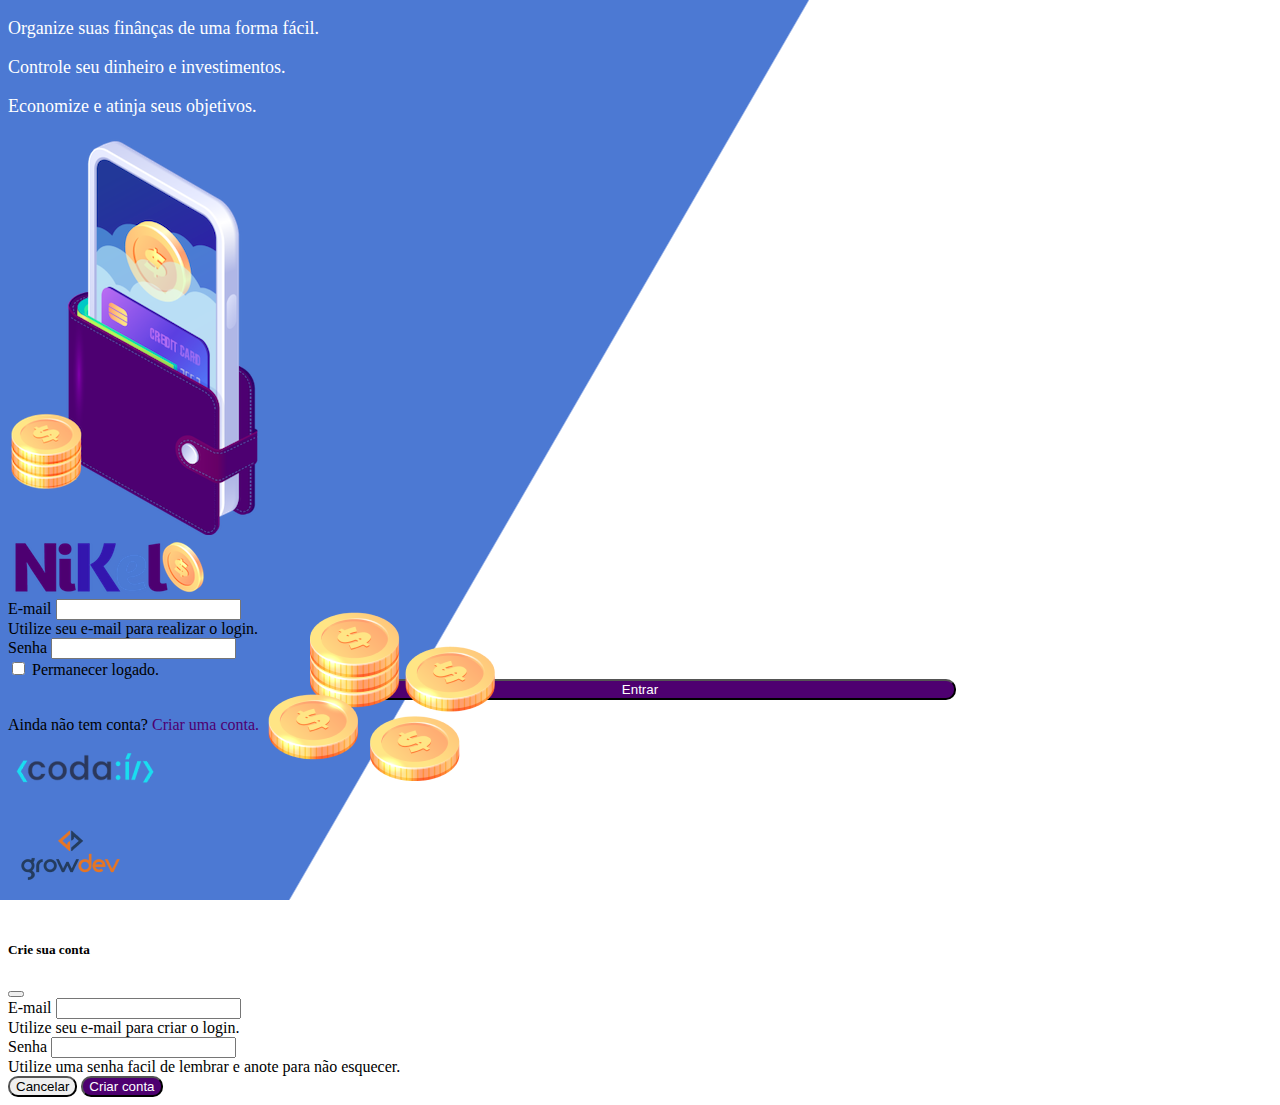
<file: public/index.html>
<!DOCTYPE html>
<html lang="pt">

<head>
    <meta charset="UTF-8">
    <meta http-equiv="X-UA-Compatible" content="IE=edge">
    <meta name="viewport" content="width=device-width, initial-scale=1.0">
    <title>Nikel</title>
    <link href="https://cdn.jsdelivr.net/npm/bootstrap@5.1.3/dist/css/bootstrap.min.css" rel="stylesheet"
        integrity="sha384-1BmE4kWBq78iYhFldvKuhfTAU6auU8tT94WrHftjDbrCEXSU1oBoqyl2QvZ6jIW3" crossorigin="anonymous">
    <link rel="stylesheet" href="./css/style.css">
</head>

<body id="login">
    <main>
        <div class="container">
            <div class="row vh-100">
                <div class="col d-flex justify-content-center my-5 flex-column">
                    <div class="text-login">
                        <p>Organize suas finânças de uma forma fácil.</p>
                        <p>Controle seu dinheiro e investimentos.</p>
                        <p>Economize e atinja seus objetivos.</p>
                    </div>
                    <div class="text-center">
                        <img src="./assets/images/pocket.png" alt="image pocket" class="image-fluid" srcset="">
                        <img src="./assets/images/coins.png" alt="image coins"
                            class="image-fluid d-none d-md-inline coins" srcset="">
                    </div>
                </div>
                <div class="col d-flex justify-content-center my-5 flex-column">
                    <div class="container">
                        <div class="row">
                            <div class="col">
                                <div class="text-center mb-3">
                                    <img src="./assets/images/nikel-logo.png" alt="logo nikel" class="img-fluid"
                                        srcset="">
                                </div>
                            </div>
                        </div>
                        <div class="row">
                            <div class="col">
                                <form id="login-form">
                                    <div class="mb-3">
                                        <label for="email-input" class="form-label">E-mail</label>
                                        <input type="email" class="form-control" id="email-input"
                                            aria-describedby="emailHelp">
                                        <div id="emailHelp" class="form-text">Utilize seu e-mail para realizar o login.
                                        </div>
                                    </div>
                                    <div class="mb-3">
                                        <label for="password-input" class="form-label">Senha</label>
                                        <input type="password" class="form-control" id="password-input">
                                    </div>
                                    <div class="mb-3 form-check">
                                        <input type="checkbox" class="form-check-input" id="session-check">
                                        <label class="form-check-label" for="session-check">Permanecer logado.</label>
                                    </div>
                                    <button type="submit" class="btn button-login">Entrar</button>
                                </form>
                            </div>
                        </div>
                        <div class="row">
                            <div class="col">
                                <p id="link-conta" class="text-center mt-2 form-text" data-bs-toggle="modal"
                                    data-bs-target="#register-modal">Ainda não tem conta? <span
                                        class="link-default">Criar 
                                        uma conta.</span></p>
                            </div>
                        </div>
                        <div class="row">
                            <div class="col">
                                <div class="text-center mt-5">
                                    <img src="./assets/images/codai-logo.png" alt="" srcset="">
                                </div>
                            </div>
                        </div>
                        <div class="row">
                            <div class="col">
                                <div class="text-center">
                                    <img src="./assets/images/growdev-logo.png" alt="" srcset="">
                                </div>
                            </div>
                        </div>
                    </div>
                </div>
            </div>
        </div>
        <!-- Modal -->
        <div class="modal fade" id="register-modal" tabindex="-1" aria-labelledby="exampleModalLabel"
            aria-hidden="true">
            <div class="modal-dialog">
                <div iv class="modal-content">
                    <div class="modal-header">
                        <h5 class="modal-title" id="exampleModalLabel">Crie sua conta</h5>
                        <button type="button" class="btn-close" data-bs-dismiss="modal" aria-label="Close"></button>
                    </div>
                    <form id="create-form">
                        <div class="modal-body">

                            <div class="mb-3">
                                <label for="email-create-input" class="form-label">E-mail</label>
                                <input type="email" class="form-control" id="email-create-input"
                                    aria-describedby="emailHelp" required>
                                <div id="emailHelp" class="form-text">Utilize seu e-mail para criar o login.
                                </div>
                            </div>
                            <div class="mb-3">
                                <label for="password-create-input" class="form-label">Senha</label>
                                <input type="password" class="form-control" id="password-create-input" required>
                                <div id="emailHelp" class="form-text">Utilize uma senha facil de lembrar e anote para
                                    não esquecer.
                                </div>
                            </div>
                        </div>
                        <div class="modal-footer">
                            <button type="button" class="btn btn-secondary button-cancel"
                                data-bs-dismiss="modal">Cancelar</button>
                            <button type="submit" class="btn button-default">Criar conta</button>
                        </div>
                    </form>
                </div>
            </div>
        </div>
    </main>

    <script src="https://cdn.jsdelivr.net/npm/bootstrap@5.1.3/dist/js/bootstrap.bundle.min.js"
        integrity="sha384-ka7Sk0Gln4gmtz2MlQnikT1wXgYsOg+OMhuP+IlRH9sENBO0LRn5q+8nbTov4+1p"
        crossorigin="anonymous"></script>
    <script src="./js/index.js"></script>
</body>

</html>
</file>
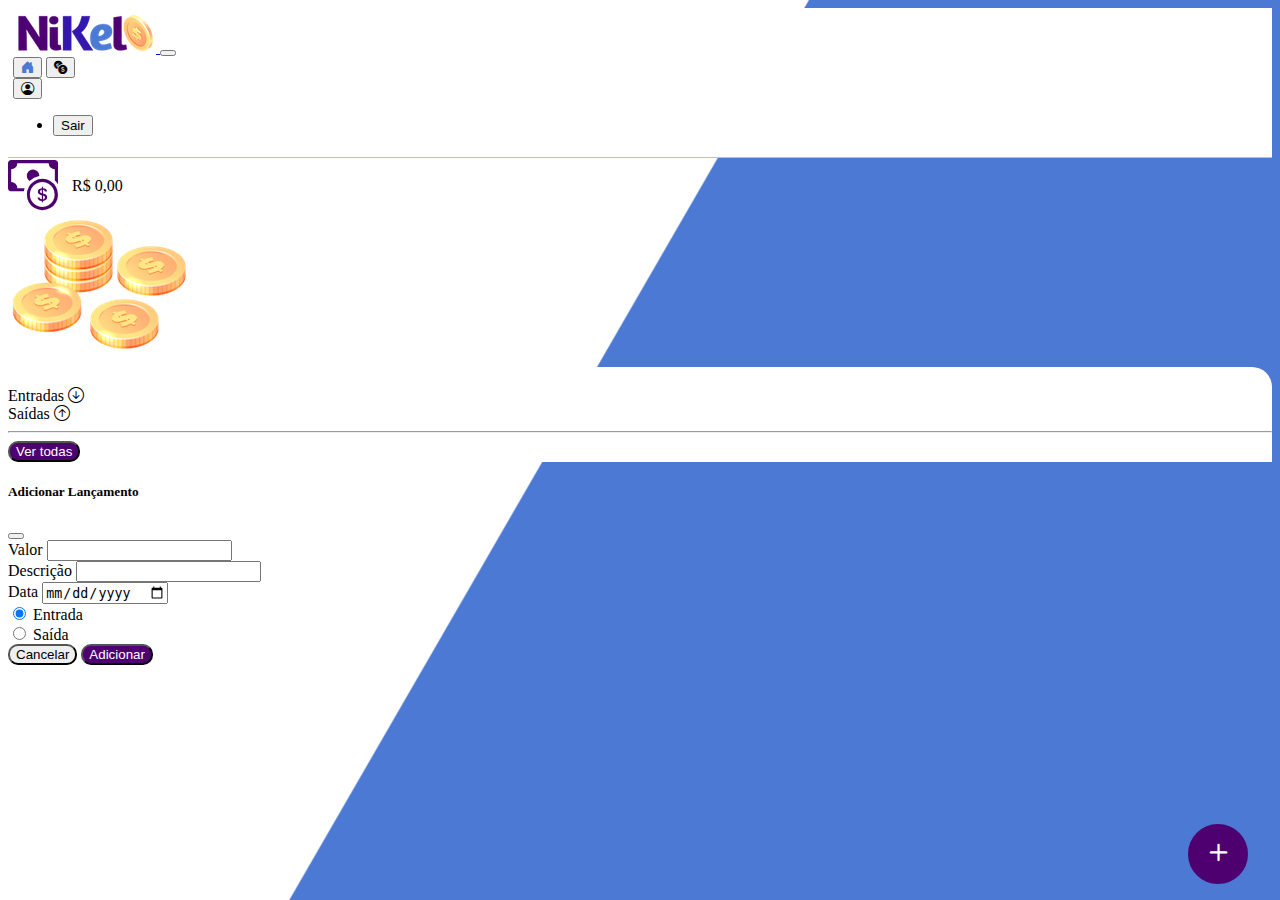
<file: public/home.html>
<!DOCTYPE html>
<html lang="pt">

<head>
    <meta charset="UTF-8">
    <meta http-equiv="X-UA-Compatible" content="IE=edge">
    <meta name="viewport" content="width=device-width, initial-scale=1.0">
    <title>Nikel - Home</title>
    <link href="https://cdn.jsdelivr.net/npm/bootstrap@5.1.3/dist/css/bootstrap.min.css" rel="stylesheet"
        integrity="sha384-1BmE4kWBq78iYhFldvKuhfTAU6auU8tT94WrHftjDbrCEXSU1oBoqyl2QvZ6jIW3" crossorigin="anonymous">
    <link rel="stylesheet" href="https://cdn.jsdelivr.net/npm/bootstrap-icons@1.8.0/font/bootstrap-icons.css">
    <link rel="stylesheet" href="./css/style.css">
</head>

<body id="app">
    <header>
        <nav class="navbar navbar-expand navbar-light bg-">
            <div class="container-fluid">
                <a class="navbar-brand" href="#">
                    <img src="./assets/images/nikel-small-logo.png" alt="logo nikel" class="img-fluid" srcset="">
                </a>
                <button class="navbar-toggler" type="button" data-bs-toggle="collapse"
                    data-bs-target="#navbarSupportedContent" aria-controls="navbarSupportedContent"
                    aria-expanded="false" aria-label="Toggle navigation">
                    <span class="navbar-toggler-icon"></span>
                </button>
                <div class="collapse navbar-collapse justify-content-end" id="navbarSupportedContent">
                    <div class="d-flex menu">
                        <a href="home.html"><button class="btn" type="button"><i
                                    class="bi bi-house-door-fill fs-4 color-secundary"></i></button></a>
                        <a href="transactions.html"><button class="btn" type="button"><i
                                    class="bi bi-currency-exchange fs-4"></i></button></a>

                        <div class="dropdown">
                            <button class="btn" type="button" id="dropdownMenuButton1" data-bs-toggle="dropdown"
                                aria-expanded="false">
                                <i class="bi bi-person-circle fs-4"></i>
                            </button>
                            <ul class="dropdown-menu logout" aria-labelledby="dropdownMenuButton1">
                                <li><button class="dropdown-item" id="button-logout">Sair</button></li>
                            </ul>
                        </div>
                    </div>

                </div>
            </div>
        </nav>
    </header>
    <main>
        <div class="container-lg">
            <div class="row">
                <div class="col d-flex mt-4 justify-content-start align-items-center">
                    <i class="bi bi-cash-coin color-primary icon-detail"></i>
                    <span class="fs-2" id="total">R$ 0,00</span>
                </div>
                <div class="col d-flex mt-4 justify-content-end">
                    <div class="text-center">
                        <img src="./assets/images/coins-small.png" alt="image coins" srcset="">
                    </div>
                </div>
            </div>
            <div class="row">
                <div class="col-12 info shadow-lg">
                    <div class="container">
                        <div class="row">
                            <div class="col-6">
                                <span class="fs-4">Entradas <i
                                        class="bi bi-arrow-down-circle fs-2 align-middle"></i></span>
                            </div>
                            <div class="col-6">
                                <span class="fs-4">Saídas <i class="bi bi-arrow-up-circle fs-2 align-middle"></i></span>
                            </div>
                            <div class="col-12 my-2">
                                <hr>
                            </div>
                        </div>
                        <div class="row">
                            <div class="col-6">
                                <div class="container p-0" id="cash-in-list">

                                </div>
                            </div>
                            <div class="col-6">
                                <div class="container p-0" id="cash-out-list">
                                   
                                </div>
                            </div>
                            <div class="col-12 mb-4">
                                <button type="button" class="btn button-default" id="transactions-button">Ver todas</button>
                            </div>
                        </div>
                    </div>
                </div>
            </div>
            <button class="btn button-float" data-bs-toggle="modal" data-bs-target="#transaction-modal"><i
                    class="bi bi-plus"></i></button>
        </div>

        <!-- Modal -->
        <div class="modal fade" id="transaction-modal" tabindex="-1" aria-labelledby="exampleModalLabel"
            aria-hidden="true">
            <div class="modal-dialog">
                <div iv class="modal-content">
                    <div class="modal-header">
                        <h5 class="modal-title" id="exampleModalLabel">Adicionar Lançamento</h5>
                        <button type="button" class="btn-close" data-bs-dismiss="modal" aria-label="Close"></button>
                    </div>
                    <form id="transaction-form">
                        <div class="modal-body">

                            <div class="mb-3">
                                <label for="value-input" class="form-label">Valor</label>
                                <input type="number" step="any" class="form-control" id="value-input" aria-describedby="emailHelp" required>
                            </div>
                            <div class="mb-3">
                                <label for="description-input" class="form-label">Descrição</label>
                                <input type="text" class="form-control" id="description-input" required>
                            </div>
                            <div class="mb-3">
                                <label for="date-input" class="form-label">Data</label>
                                <input type="date" class="form-control" id="date-input" required>
                            </div>
                            <div class="mb-3">
                                <div class="form-check form-check-inline">
                                    <input class="form-check-input" type="radio" name="type-input" id="inlineRadio1"
                                        value="1" checked>
                                    <label class="form-check-label" for="inlineRadio1">Entrada</label>
                                </div>
                                <div class="form-check form-check-inline">
                                    <input class="form-check-input" type="radio" name="type-input" id="inlineRadio2"
                                        value="2">
                                    <label class="form-check-label" for="inlineRadio2">Saída</label>
                                </div>
                            </div>
                        </div>
                        <div class="modal-footer">
                            <button type="button" class="btn btn-secondary button-cancel"
                                data-bs-dismiss="modal">Cancelar</button>
                            <button type="submit" class="btn button-default">Adicionar</button>
                        </div>
                    </form>
                </div>
            </div>
        </div>
    </main>

    <script src="https://cdn.jsdelivr.net/npm/bootstrap@5.1.3/dist/js/bootstrap.bundle.min.js"
        integrity="sha384-ka7Sk0Gln4gmtz2MlQnikT1wXgYsOg+OMhuP+IlRH9sENBO0LRn5q+8nbTov4+1p"
        crossorigin="anonymous"></script>
    <script src="./js/home.js"></script>
</body>

</html>
</file>
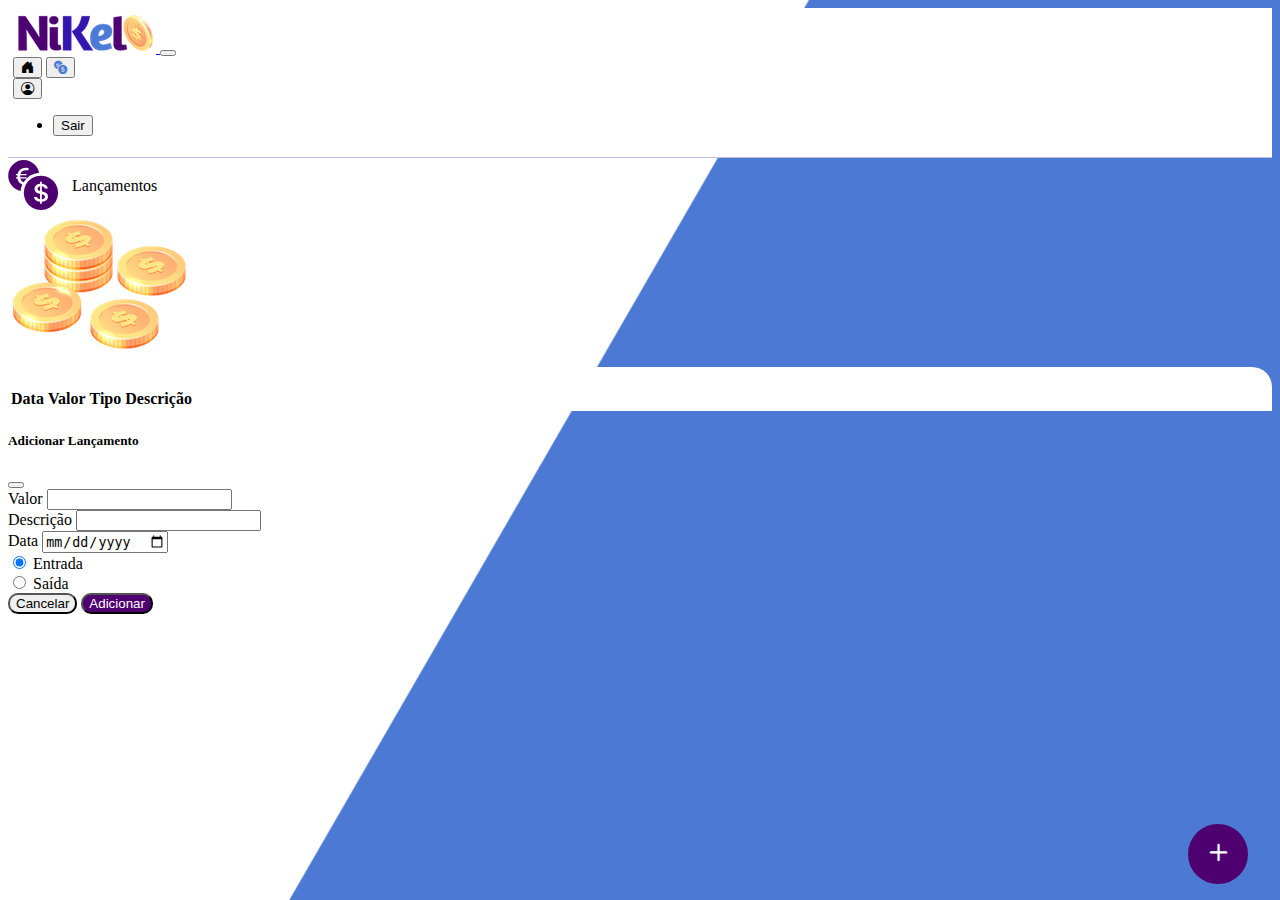
<file: public/transactions.html>
<!DOCTYPE html>
<html lang="pt">

<head>
    <meta charset="UTF-8">
    <meta http-equiv="X-UA-Compatible" content="IE=edge">
    <meta name="viewport" content="width=device-width, initial-scale=1.0">
    <title>Nikel - Lançamentos</title>
    <link href="https://cdn.jsdelivr.net/npm/bootstrap@5.1.3/dist/css/bootstrap.min.css" rel="stylesheet"
        integrity="sha384-1BmE4kWBq78iYhFldvKuhfTAU6auU8tT94WrHftjDbrCEXSU1oBoqyl2QvZ6jIW3" crossorigin="anonymous">
    <link rel="stylesheet" href="https://cdn.jsdelivr.net/npm/bootstrap-icons@1.8.0/font/bootstrap-icons.css">
    <link rel="stylesheet" href="./css/style.css">
</head>

<body id="app">
    <header>
        <nav class="navbar navbar-expand navbar-light bg-">
            <div class="container-fluid">
                <a class="navbar-brand" href="#">
                    <img src="./assets/images/nikel-small-logo.png" alt="logo nikel" class="img-fluid" srcset="">
                </a>
                <button class="navbar-toggler" type="button" data-bs-toggle="collapse"
                    data-bs-target="#navbarSupportedContent" aria-controls="navbarSupportedContent"
                    aria-expanded="false" aria-label="Toggle navigation">
                    <span class="navbar-toggler-icon"></span>
                </button>
                <div class="collapse navbar-collapse justify-content-end" id="navbarSupportedContent">
                    <div class="d-flex menu">
                        <a href="home.html"><button class="btn" type="button"><i
                                    class="bi bi-house-door-fill fs-4 "></i></button></a>
                        <a href="transactions.html"><button class="btn" type="button"><i
                                    class="bi bi-currency-exchange fs-4 color-secundary"></i></button></a>

                        <div class="dropdown">
                            <button class="btn" type="button" id="dropdownMenuButton1" data-bs-toggle="dropdown"
                                aria-expanded="false">
                                <i class="bi bi-person-circle fs-4"></i>
                            </button>
                            <ul class="dropdown-menu logout" aria-labelledby="dropdownMenuButton1">
                                <li><button class="dropdown-item" id="button-logout">Sair</button></li>
                            </ul>
                        </div>
                    </div>

                </div>
            </div>
        </nav>
    </header>
    <main>
        <div class="container-lg">
            <div class="row">
                <div class="col d-flex mt-4 justify-content-start align-items-center">
                    <i class="bi bi-currency-exchange color-primary icon-detail"></i>
                    <span class="fs-2">Lançamentos</span>
                </div>
                <div class="col d-flex mt-4 justify-content-end">
                    <div class="text-center">
                        <img src="./assets/images/coins-small.png" alt="image coins" srcset="">
                    </div>
                </div>
            </div>
            <div class="row">
                <div class="col-12 info shadow-lg">
                    <div class="container">
                        <div class="row">
                            <div class="col">
                                <table class="table">
                                    <thead>
                                        <tr>
                                            <th scope="col">Data</th>
                                            <th scope="col">Valor</th>
                                            <th scope="col">Tipo</th>
                                            <th scope="col">Descrição</th>
                                        </tr>
                                    </thead>
                                    <tbody id="transactions-list">
                                        
                                    </tbody>
                                </table>
                            </div>
                        </div>
                    </div>
                </div>
            </div>
            <button class="btn button-float" data-bs-toggle="modal" data-bs-target="#transaction-modal"><i
                class="bi bi-plus"></i></button>
        </div>

        <!-- Modal -->
        <div class="modal fade" id="transaction-modal" tabindex="-1" aria-labelledby="exampleModalLabel"
            aria-hidden="true">
            <div class="modal-dialog">
                <div iv class="modal-content">
                    <div class="modal-header">
                        <h5 class="modal-title" id="exampleModalLabel">Adicionar Lançamento</h5>
                        <button type="button" class="btn-close" data-bs-dismiss="modal" aria-label="Close"></button>
                    </div>
                    <form id="transaction-form">
                        <div class="modal-body">

                            <div class="mb-3">
                                <label for="value-input" class="form-label">Valor</label>
                                <input type="number" step="any" class="form-control" id="value-input" aria-describedby="emailHelp">
                            </div>
                            <div class="mb-3">
                                <label for="description-input" class="form-label">Descrição</label>
                                <input type="text" class="form-control" id="description-input">
                            </div>
                            <div class="mb-3">
                                <label for="date-input" class="form-label">Data</label>
                                <input type="date" class="form-control" id="date-input">
                            </div>
                            <div class="mb-3">
                                <div class="form-check form-check-inline">
                                    <input class="form-check-input" type="radio" name="type-input" id="inlineRadio1"
                                        value="1" checked>
                                    <label class="form-check-label" for="inlineRadio1">Entrada</label>
                                </div>
                                <div class="form-check form-check-inline">
                                    <input class="form-check-input" type="radio" name="type-input" id="inlineRadio2"
                                        value="2">
                                    <label class="form-check-label" for="inlineRadio2">Saída</label>
                                </div>
                            </div>
                        </div>
                        <div class="modal-footer">
                            <button type="button" class="btn btn-secondary button-cancel"
                                data-bs-dismiss="modal">Cancelar</button>
                            <button type="submit" class="btn button-default">Adicionar</button>
                        </div>
                    </form>
                </div>
            </div>
        </div>

    </main>

    <script src="https://cdn.jsdelivr.net/npm/bootstrap@5.1.3/dist/js/bootstrap.bundle.min.js"
        integrity="sha384-ka7Sk0Gln4gmtz2MlQnikT1wXgYsOg+OMhuP+IlRH9sENBO0LRn5q+8nbTov4+1p"
        crossorigin="anonymous"></script>
    <script src="./js/transactions.js"></script>
    </body>

</html>
</file>
<file: public/css/style.css>
#login {
    background: linear-gradient(120deg, #4c79d3 44.9%, #ffffff 45%) no-repeat fixed;
}

#app {
    background: linear-gradient(120deg, #ffffff 44.9%, #4c79d3 45%) no-repeat fixed;
}

header {
    border-bottom: 1px solid #bebcdc;
    padding: 5px;
    background-color: #ffffff;
}

.color-primary {
    color: #4e0070;
}

.color-secundary {
    color: #4c79d3;
}

.icon-detail {
    font-size: 50px;
    margin-right: 10px;
    vertical-align: middle;
}

.text-login {
    color: #ffffff;
    font-size: 18px;
    font-weight: 500;
}

.coins {
    position: absolute;
    bottom: 100px;
}

.button-login {
    border-radius: 10px;
    background-color: #4e0070;
    color: #ffffff;
    width: 50%;
    margin: 0 25%;
}

.button-default {
    border-radius: 10px;
    background-color: #4e0070;
    color: #ffffff;
}

.button-cancel {
    border-radius: 10px;
}

.button-float {
    border-radius: 100%;
    height: 60px;
    width: 60px;
    position: fixed;
    padding: 0 !important;
    bottom: 1rem;
    right: 2rem;
    font-size: 35px;
    border: 2px solid #4e0070;
    background-color: #4e0070;
    color: #ffffff;

}

.button-float:hover {
    border: 2px solid #4c79d3;
    background-color: #ffffff;
}

.button-login:hover, .button-default:hover {
    background: #4c79d3;
    color: #ffffff;
}

.link-default {
    color: #4e0070;
    cursor: pointer;
}

.link-default:hover {
    color: #4c79d3;
}

.info {
    background-color: #ffffff;
    border-radius: 20px 20px 0px 0px;
    padding: 20px 0px 0px 0px;
}

.logout {
    min-width: 5rem !important;
}

.menu {
    margin-right: 20px;
}
</file>
